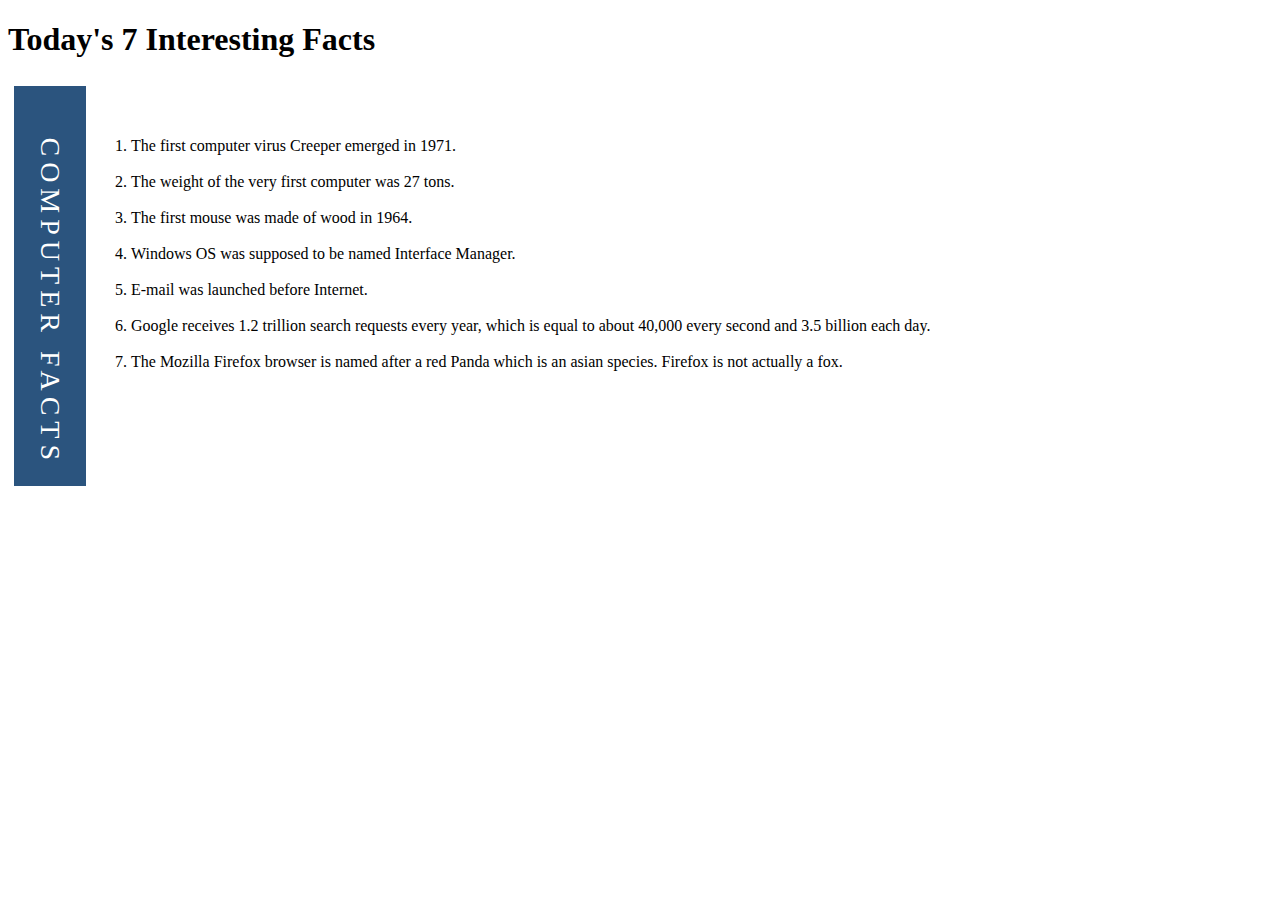
<file: example.html>
<!DOCTYPE html>
<html lang="en" dir="ltr">

<head>
  <meta charset="utf-8">
  <title>RotateX RotateY RotateZ</title>
</head>

<body>
  <style>
    * {
      box-sizing: border-box;
    }

    .rotate1 {
      /* writing-mode: vertical-lr; */
      margin: 0 0 0;
      font-size: 28px;
      letter-spacing: 6px;
      width: 400px;
      text-align: right;
      transform: rotate(90deg);

    }

    .rotate2 {
      margin: 0 0 0 200px;
      font-size: 18px;
      transform: rotateY(3.14rad);
    }

    .box {
      background-color: #2B547E;
      color: white;
      padding: 20px;
      margin: 0, 0, 0;
      display: inline-block;
      position: absolute;
      left: -150px;
      top: 250px;
    }
  </style>
  <h1>Today's 7 Interesting Facts</h1>
<table cellspacing=40px>
  <tr>
    <td>
      <div class="box rotate1">
        COMPUTER FACTS
      </div>
    </td>
    <td>
      <ol type="1">
        <li>
          The first computer virus Creeper emerged in 1971.
        </li>
        <br />
        <li>
          The weight of the very first computer was 27 tons.
        </li>
        <br />
        <li>
          The first mouse was made of wood in 1964.
        </li>
        <br />
        <li>
          Windows OS was supposed to be named Interface Manager.
        </li>
        <br />
        <li>
          E-mail was launched before Internet.
        </li>
        <br />
        <LI>
          Google receives 1.2 trillion search requests every year, which is equal to about 40,000 every second and 3.5 billion each day.
        </LI>
        <br />
        <li>
          The Mozilla Firefox browser is named after a red Panda which is an asian species. Firefox is not actually a fox.
        </li>
      </ol>
    </td>
  </tr>
</table>



</body>

</html>
</file>
